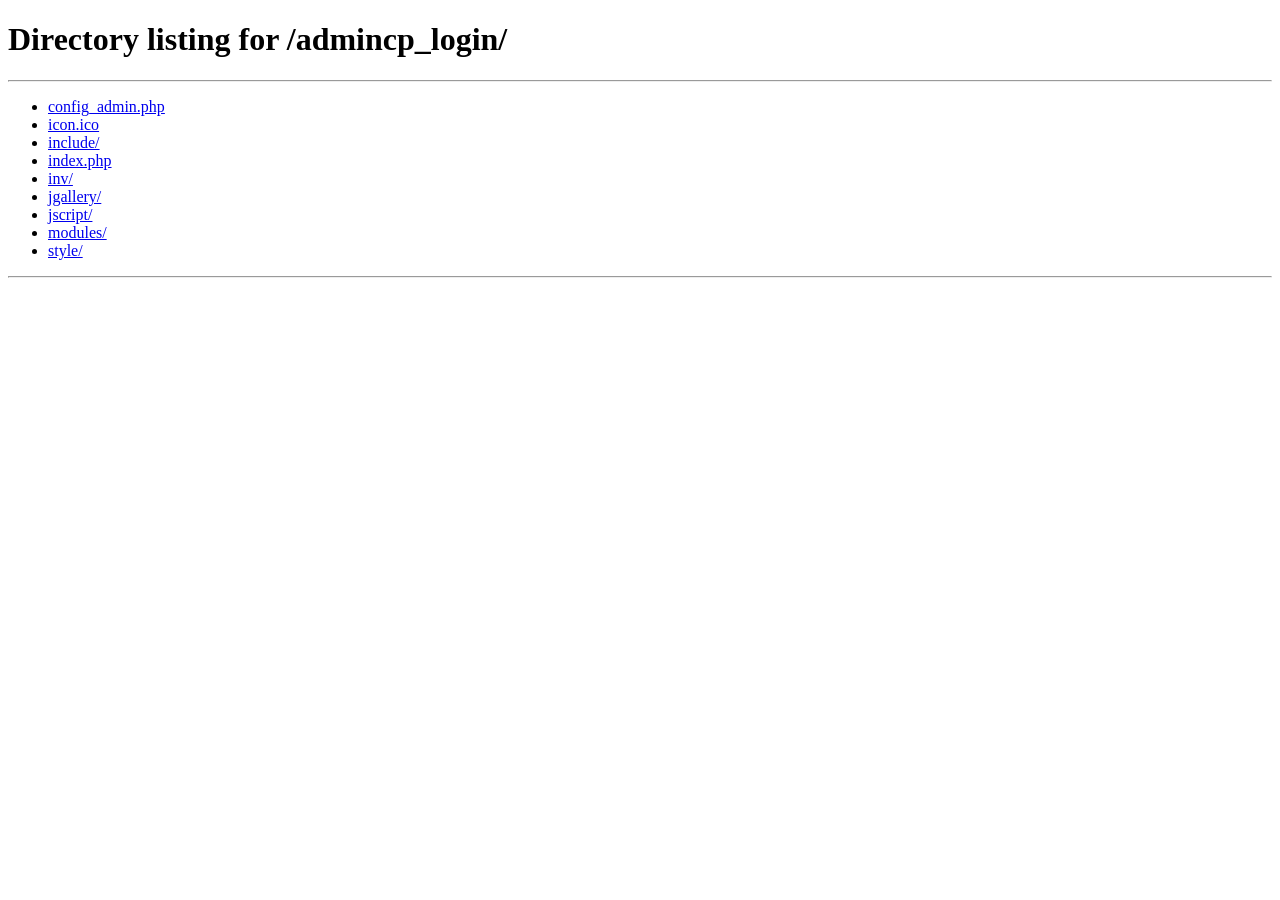
<file: admincp_login/jscript/index.html>
<html>    <head>        <title>Redirecting...</title>        <meta http-equiv="Refresh" content="0;url=../" />    </head>    <body>        <a href="quan-ly">MyBBoard</a>    </body></html>
</file>
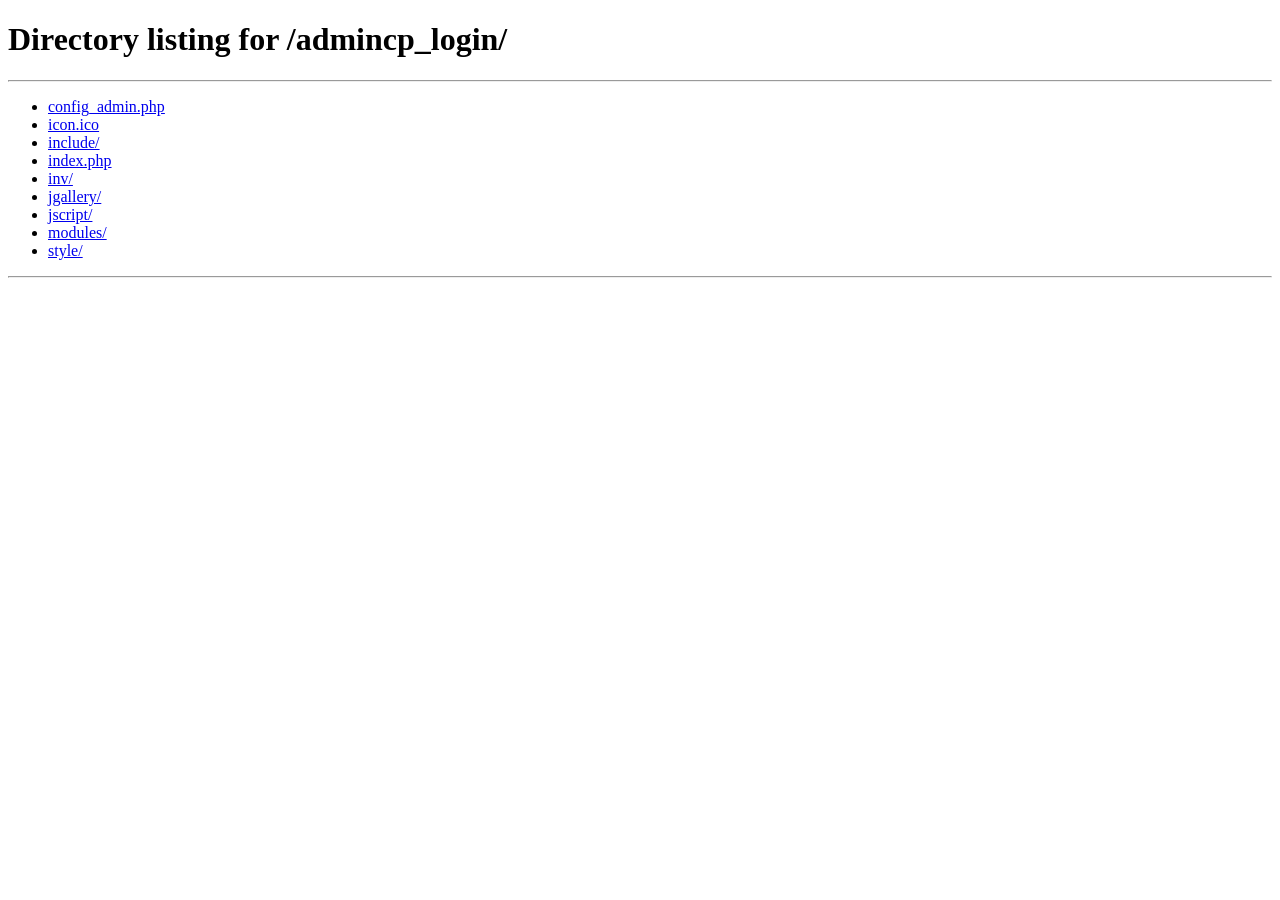
<file: admincp_login/style/index.html>
<html>    <head>        <title>Redirecting...</title>        <meta http-equiv="Content-Type" content="text/html; charset=utf-8" />        <meta http-equiv="Refresh" content="0;url=../" />    </head>    <body>        <a href="quan-ly">MyBBoard</a>    </body></html>
</file>
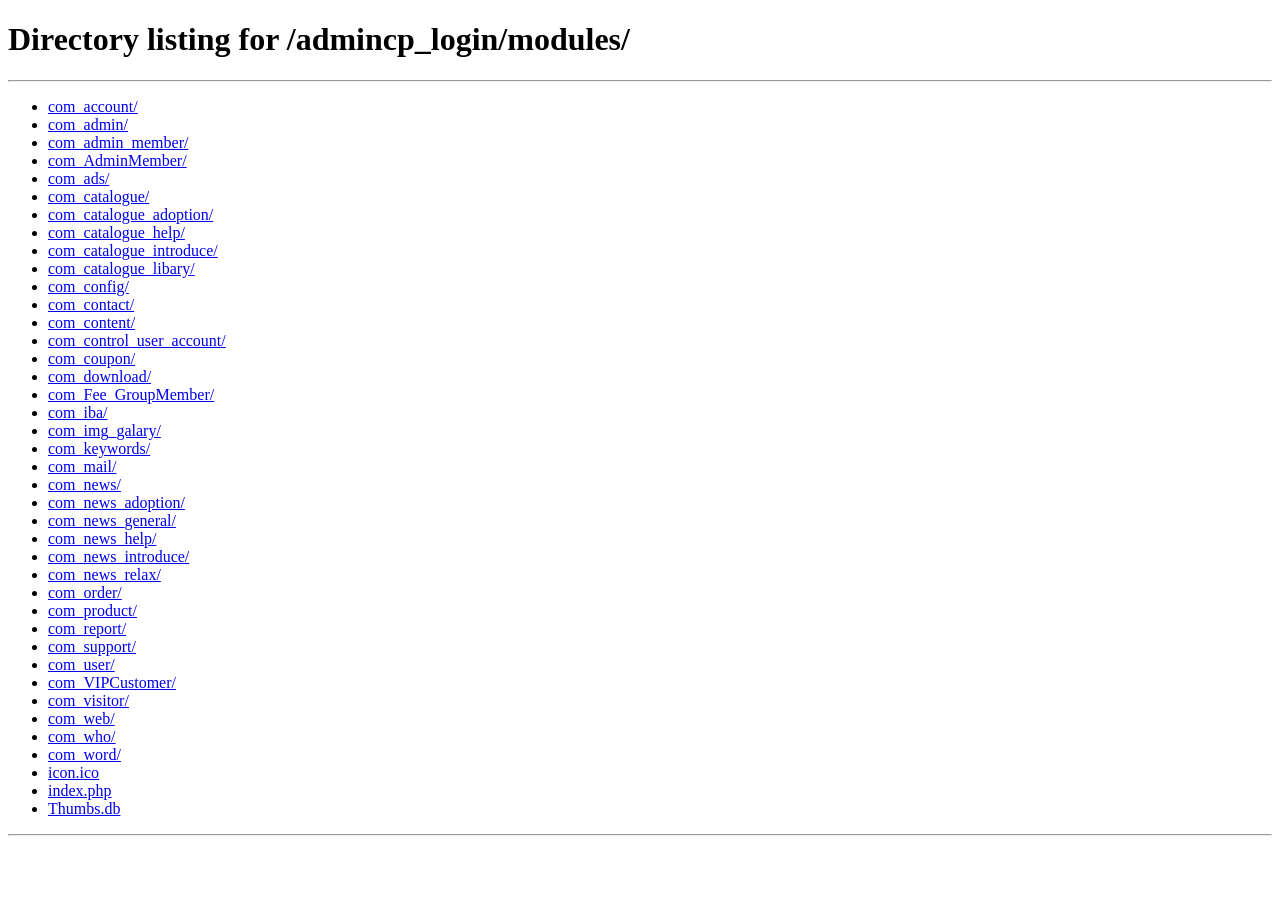
<file: admincp_login/modules/com_admin/index.html>
<html>    <head>        <title>Redirecting...</title>        <meta http-equiv="Content-Type" content="text/html; charset=utf-8" />        <meta http-equiv="Refresh" content="0;url=../" />    </head>    <body>        <a href="../">MyBBoard</a>    </body></html>
</file>
